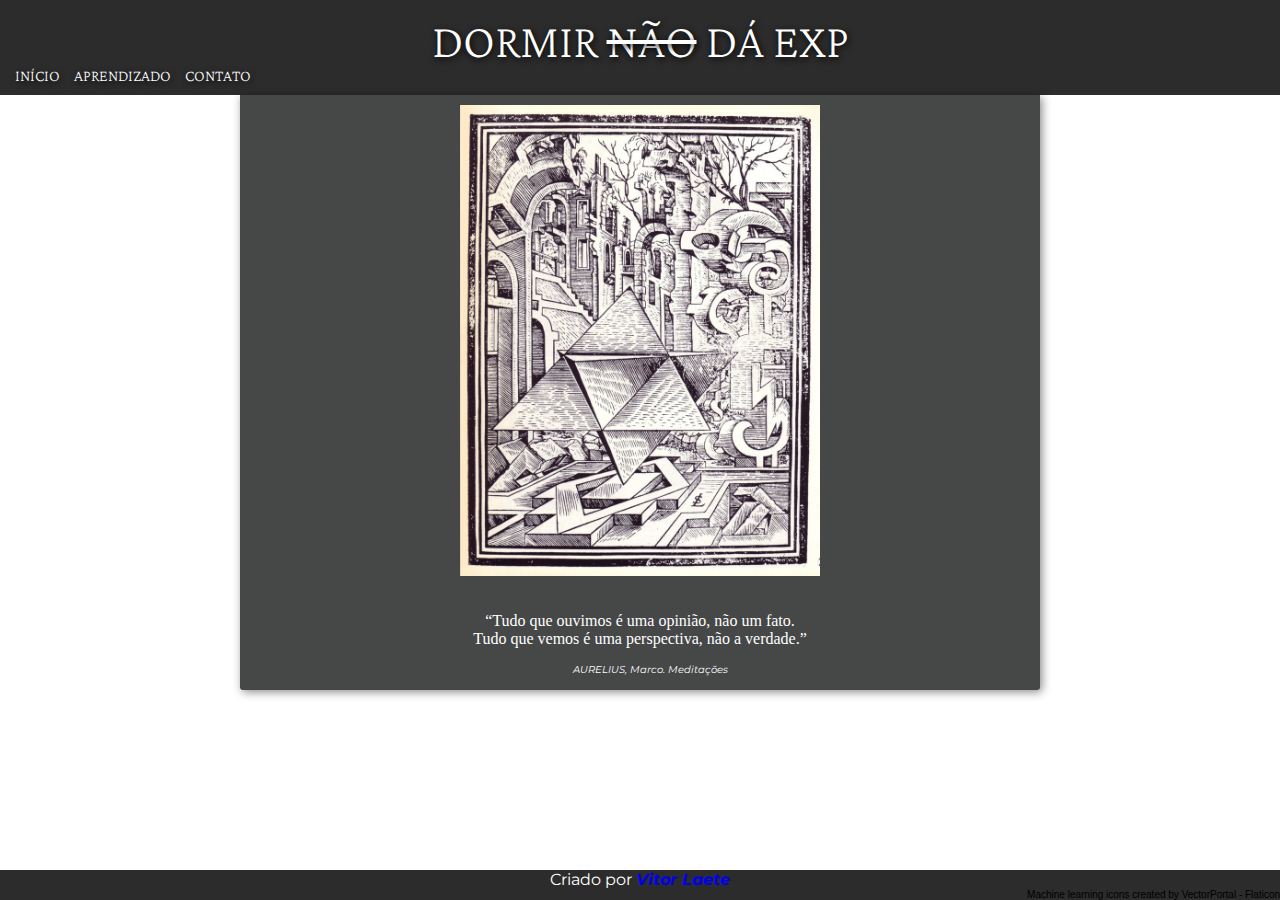
<file: index.html>
<!DOCTYPE html>
<html lang="pt-br">
<head>
    <meta charset="UTF-8">
    <meta http-equiv="X-UA-Compatible" content="IE=edge">
    <meta name="viewport" content="width=device-width, initial-scale=1.0">
    <title>JustLearn</title>
    <link rel="shortcut icon" href="favicon.ico" type="image/x-icon">
    <link rel="stylesheet" href="style/style.css">
</head>
<body>
    <header id="header">
        <h1 id="h1-header">DORMIR <del>NÃO</del> DÁ EXP</h1>
        <nav>
            <a href="index.html">INÍCIO</a>
            <a href="aprendizado.html">APRENDIZADO</a>
            <a href="#">CONTATO</a>
        </nav>
    </header>
    <div id="div-index">
        <picture>
            <source media="(max-width: 550px)" srcset="image/geometria-et-perspectiva-lorenz-stoer-1567-e-8c9e8f-300.jpg" type="image/jpeg">
            <img src="image/geometria-et-perspectiva-lorenz-stoer-1567-e-8c9e8f.jpg" alt="Geometria et Perspectiva - Lorenz Stöer, 1567 e">
        </picture>
        <p id="p-marco-aurelio"><q>Tudo que ouvimos é uma opinião, não um fato.<br>Tudo que vemos é uma perspectiva, não a verdade.</q></p>
        <cite>AURELIUS, Marco. Meditações</cite>
    </div>
    <footer>
        Criado por <strong><em><a href="https://github.com/vitorlaete" target="_blank" rel="external">Vitor Laete</a></em></strong>
        <br>
        <span id="icon-share"><a href="https://www.flaticon.com/free-icons/machine-learning" title="machine learning icons" target="_blank" rel="nofollow" >Machine learning icons created by VectorPortal - Flaticon</a></span>
    </footer>
</body>
</html>
</file>
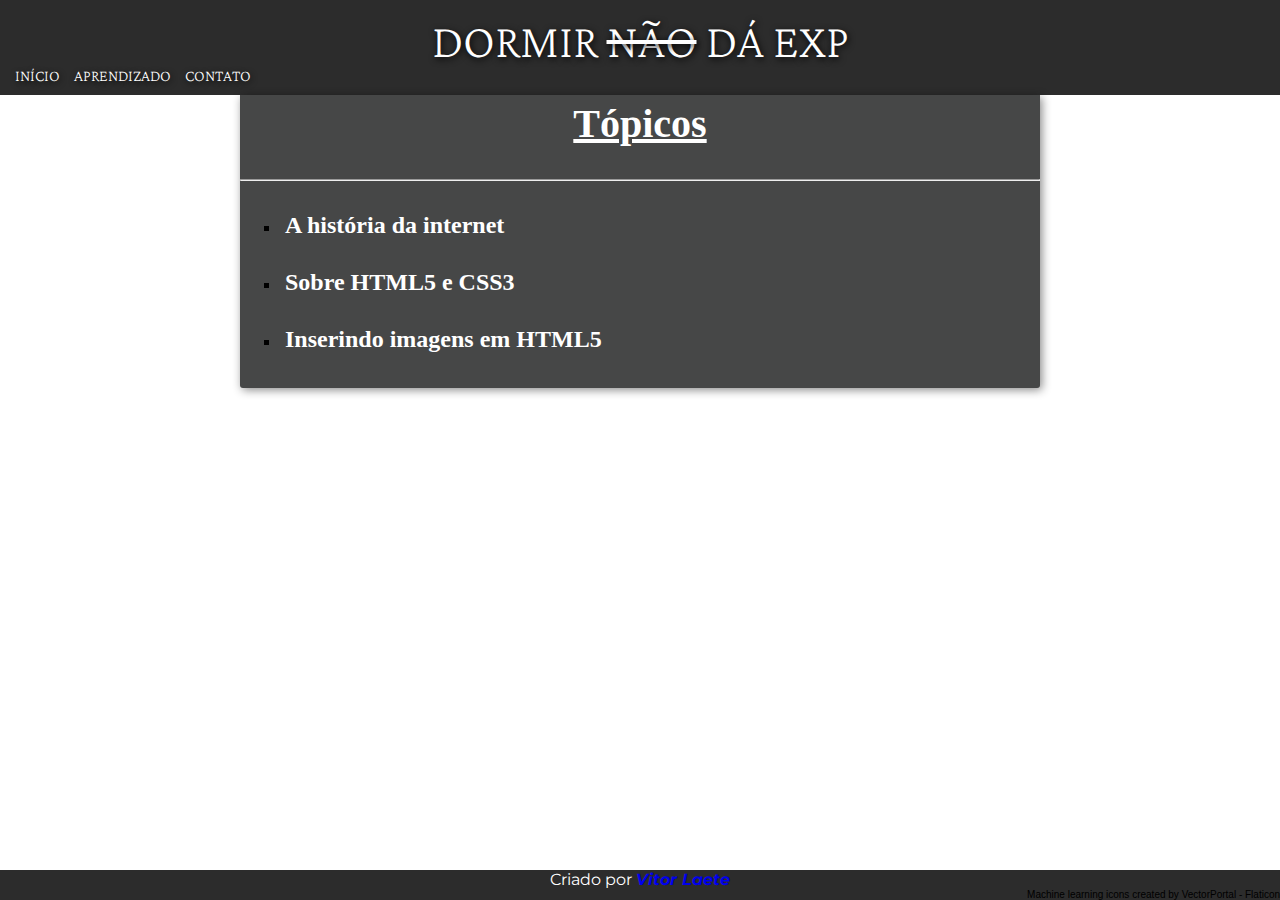
<file: aprendizado.html>
<!DOCTYPE html>
<html lang="pt-br">
<head>
    <meta charset="UTF-8">
    <meta http-equiv="X-UA-Compatible" content="IE=edge">
    <meta name="viewport" content="width=device-width, initial-scale=1.0">
    <title>JustLearn</title>
    <link rel="shortcut icon" href="favicon.ico" type="image/x-icon">
    <link rel="stylesheet" href="style/style.css">
</head>
<body>
    <header id="header">
        <h1 id="h1-header">DORMIR <del>NÃO</del> DÁ EXP</h1>
        <nav>
            <a href="index.html">INÍCIO</a>
            <a href="aprendizado.html">APRENDIZADO</a>
            <a href="#">CONTATO</a>
        </nav>
    </header>
    <div id="div-ap">
        <h1 id="h1-ap">Tópicos</h1>
        <hr>
        <br>
        <ul type="square" id="ful">
            <li><a href="postagens/internet-history.html" target="_self" class="posts"><h2>A história da internet</h2></a></li>
            <li><a href="#" target="_self" class="posts"><h2>Sobre HTML5 e CSS3</h2></a></li>
            <li><a href="#" target="_self" class="posts"><h2>Inserindo imagens em HTML5</h2></a></li>
        </ul>
    </div>

    <footer>
        Criado por <strong><em><a href="https://github.com/vitorlaete" target="_blank" rel="external">Vitor Laete</a></em></strong>
        <br>
        <span id="icon-share"><a href="https://www.flaticon.com/free-icons/machine-learning" title="machine learning icons" target="_blank" rel="nofollow" >Machine learning icons created by VectorPortal - Flaticon</a></span>
    </footer>
</body>
</html>
</file>
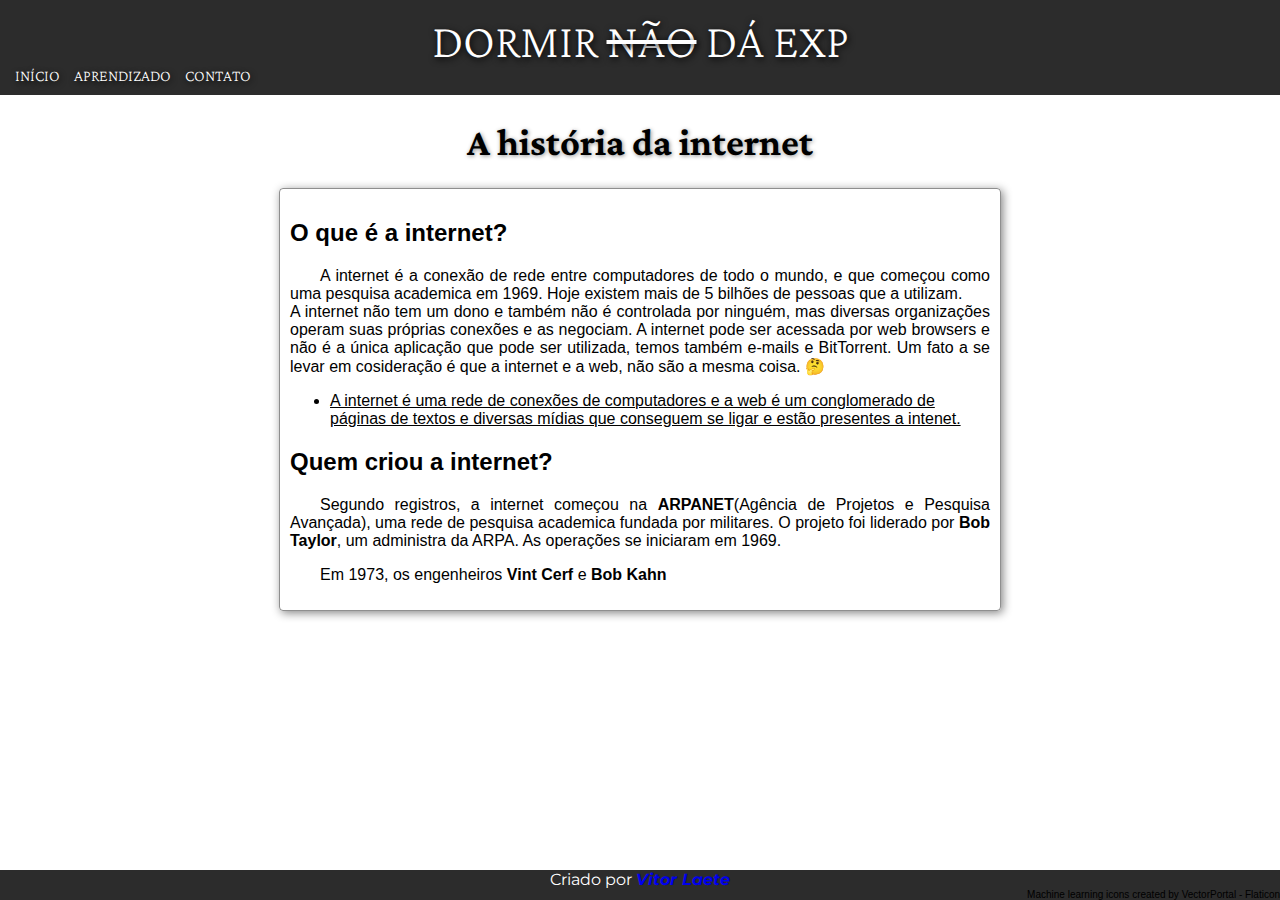
<file: postagens/internet-history.html>
<!DOCTYPE html>
<html lang="pt-br">
<head>
    <meta charset="UTF-8">
    <meta http-equiv="X-UA-Compatible" content="IE=edge">
    <meta name="viewport" content="width=device-width, initial-scale=1.0">
    <title>JustLearn</title>
    <link rel="shortcut icon" href="favicon.ico" type="image/x-icon">
    <link rel="stylesheet" href="../style/style.css">
</head>
<body>
    <header id="header">
        <h1 id="h1-header">DORMIR <del>NÃO</del> DÁ EXP</h1>
        <nav>
            <a href="../index.html">INÍCIO</a>
            <a href="../aprendizado.html">APRENDIZADO</a>
            <a href="#">CONTATO</a>
        </nav>
    </header>
    <h1 id="history-h1">A história da internet</h1>
    <article id="internet-art">
        <h2 class="h2-internet">O que é a internet?</h2>
        <p class="p-internet">
            A internet é a conexão de rede entre computadores de todo o mundo, e que começou como uma pesquisa academica em 1969. Hoje existem mais de 5 bilhões de pessoas que a utilizam. <br>
            A internet não tem um dono e também não é controlada por ninguém, mas diversas organizações operam suas próprias conexões e as negociam.
            A internet pode ser acessada por web browsers e não é a única aplicação que pode ser utilizada, temos também e-mails e BitTorrent. Um fato a se levar em cosideração é que a internet e a web, não são a mesma coisa. &#x1F914
        </p>
        <ul type="disc">
            <li><ins>A internet é uma rede de conexões de computadores e a web é um conglomerado de páginas de textos e diversas mídias que conseguem se ligar e estão presentes a intenet.</ins></li>
        </ul>
        <h2 class="h2-internet">Quem criou a internet?</h2>
        <p class="p-internet">Segundo registros, a internet começou na <a href="https://pt.wikipedia.org/wiki/ARPANET" target="_blank" rel="external"><strong>ARPANET</strong></a>(Agência de Projetos e Pesquisa Avançada), uma rede de pesquisa academica fundada por militares. O projeto foi liderado por <a href="https://en.wikipedia.org/wiki/Robert_Taylor_(computer_scientist)" target="_blank" rel="external"><strong>Bob Taylor</strong></a>, um administra da ARPA. As operações se iniciaram em 1969.</p>
        <p class="p-internet">Em 1973, os engenheiros <a href="https://pt.wikipedia.org/wiki/Vint_Cerf" target="_blank" rel="external"><strong>Vint Cerf</strong></a> e <a href="https://pt.wikipedia.org/wiki/Robert_Kahn" target="_blank" rel="external"><strong>Bob Kahn</strong></a></p>
    </article>
    <footer>
        Criado por <strong><em><a href="https://github.com/vitorlaete" target="_blank" rel="external">Vitor Laete</a></em></strong>
        <br>
        <span id="icon-share"><a href="https://www.flaticon.com/free-icons/machine-learning" title="machine learning icons" target="_blank" rel="nofollow" >Machine learning icons created by VectorPortal - Flaticon</a></span>
    </footer>
</body>
</html>
</file>
<file: style/style.css>
@charset "UTF-8";

@import url('https://fonts.googleapis.com/css2?family=Montserrat:ital,wght@0,100;0,200;0,300;0,400;1,100;1,200;1,300;1,400&display=swap');
@import url('https://fonts.googleapis.com/css2?family=Crimson+Pro:ital,wght@0,200;0,300;0,400;0,500;0,600;0,700;0,800;0,900;1,200;1,300;1,400;1,500;1,600;1,700;1,800;1,900&display=swap');

:root{
    --color1: #464747;
    --color2: #2C2C2C;   
    --color3: #1e90ff;
    --font-h1: 'Crimson Pro', serif;
    --font-2: 'Montserrat', sans-serif;
}

body{
    margin: 0;
}

header{
    background-color: var(--color2);
    margin: 0;
    padding: 10px;
}

header h1{
    font-family: var(--font-h1);
    font-weight: lighter;
    font-size: 3em;
    text-align: center;
    color: #ffffff;
    text-shadow: 1px 2px 7px black;
    margin-top: 4px;
    margin-bottom: 0;
}

header nav a{
    font-family: var(--font-h1);
    color: #ffffff;
    font-weight: lighter;
    padding: 5px;
    text-decoration: none;
    text-shadow: 1px 2px 6px black;
}

header nav a:hover{
    text-decoration: underline;
    color: #ffffff;
    background-color: #69696946;
    border-radius: 3px;
}

/*Alinhamento do parágrafo de Marco Aurélio*/
#p-marco-aurelio{
    text-align: center;
}

div{
    min-width: 285px;
    max-width: 800px;
    height: 100%;
    margin: auto;
    background-color: #464747;
    border-radius: 0 0 3px 3px;
    box-shadow: 2px 2px 10px rgba(0, 0, 0, 0.466);
}

#div-index{
    margin-bottom: 60px;
}

/*Cite da pagina index - Marco Aurélio*/
div cite{
    color: #ffffff;
    font-family: var(--font-2);
    font-size: 0.6em;
    padding: 0px 5px 15px 25px;
    display: block;
    text-align: center;
}

/*Quote referente a pagina index - Marco Aurélio*/
p q{
    color: #ffffff;
    text-align: center;
}

/*Img referente a pagina index*/
img{
    display: block;
    margin: auto;
    padding-top: 10px;
    padding-bottom: 20px;
    width: 45%;
}

/*Esta é a parte que configura elementos da aba aprendizado*/
#h1-ap{
    color: #ffffff;
    text-align: center;
    padding: 5px;
    margin-top: 0;
    font-size: 2.5em;
    text-decoration: underline;
}

#ful{
    margin-top: 0;
}

#div-ap{
    padding-bottom: 10px;
}

#div-ap a{
    text-decoration: none;
    color: #ffffff;
}

#div-ap .posts h2:hover{
    display: inline;
    text-decoration: underline;
    background-color: #8b8d8d;
    border-radius: 3px;
    color: #2C2C2C;
}

.posts h2{
    margin-top: 0;
    padding: 5px;
}

/*História da internet*/

#history-h1{
    font-family: var(--font-h1);
    text-align: center;
    font-size: 2.4em;
    text-shadow: 1px 1px 4px rgba(0, 0, 0, 0.432);
}

#internet-art{
    max-width: 700px;
    margin: auto;
    border: 1px solid rgba(0, 0, 0, 0.438);
    padding: 10px;
    border-radius: 4px;
    box-shadow: 2px 2px 10px rgba(0, 0, 0, 0.486);
}

.h2-internet{
    font-family: Arial, Helvetica, sans-serif;
}

#internet-art li{
    font-family: Arial, Helvetica, sans-serif;
}

.p-internet{
    text-indent: 30px;
    font-family: Arial, Helvetica, sans-serif;
    text-align: justify;
}

#internet-art .p-internet a{
    text-decoration: none;
    color: black;
}

/*partes do rodapé*/
#icon-share > a{
    display: block;
    color: black;
    font-family: Arial, Helvetica, sans-serif;
    font-size: x-small;
    text-align: right;
}

footer{
    font-family: var(--font-2);
    text-align: center;
    background-color: var(--color2);
    margin-top: 46px;
    color: #ffffff;
    position: fixed;
    bottom: 0;
    width: 100%;
}

footer a:visited{
    color: #8b8d8d;
}

footer strong:hover{
    font-family: var(--font-2);
    padding: 4px;
    background-color: #ffffff;
    color: #2C2C2C;
}

footer a{
    text-decoration: none;
}
</file>
